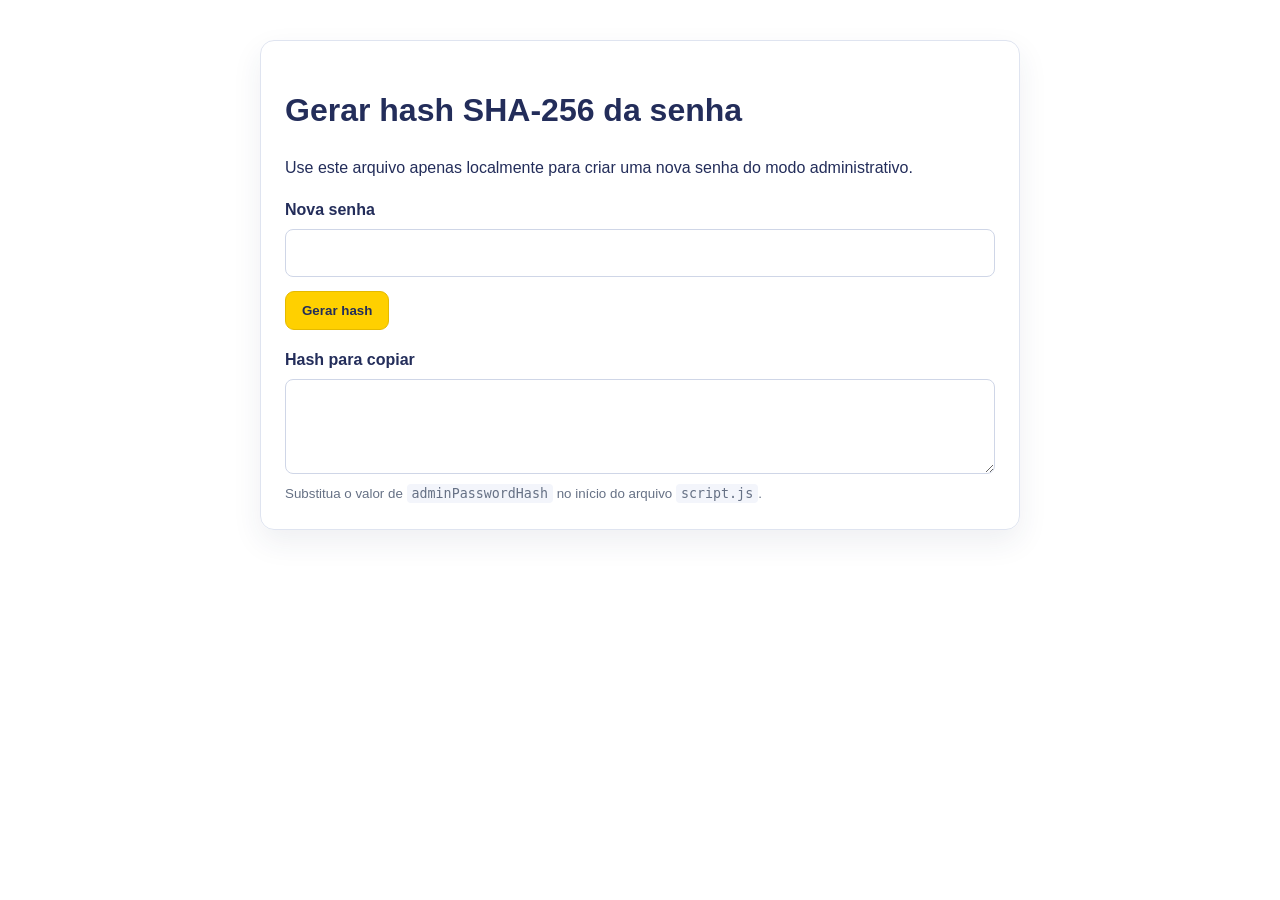
<file: gerar-hash-senha.html>
<!doctype html>
<html lang="pt-BR">
<head>
  <meta charset="utf-8">
  <meta name="viewport" content="width=device-width, initial-scale=1">
  <title>Gerar hash da senha administrativa</title>
  <style>
    body { max-width: 760px; margin: 40px auto; padding: 0 20px; font: 16px/1.5 Arial, sans-serif; color: #232d5a; }
    .card { border: 1px solid #dfe4f0; border-radius: 14px; padding: 24px; box-shadow: 0 12px 30px rgba(35,45,90,.08); }
    label { display: block; margin: 18px 0 7px; font-weight: 700; }
    input, textarea { width: 100%; box-sizing: border-box; padding: 11px 12px; border: 1px solid #cfd6e7; border-radius: 8px; font: inherit; }
    textarea { min-height: 95px; resize: vertical; }
    button { margin-top: 14px; padding: 11px 16px; border: 1px solid #e5ba00; border-radius: 9px; background: #ffd000; color: #232d5a; font-weight: 800; cursor: pointer; }
    small { color: #667185; }
    code { background: #f3f5fb; padding: 2px 5px; border-radius: 4px; }
  </style>
</head>
<body>
  <div class="card">
    <h1>Gerar hash SHA-256 da senha</h1>
    <p>Use este arquivo apenas localmente para criar uma nova senha do modo administrativo.</p>

    <label for="senha">Nova senha</label>
    <input id="senha" type="password" autocomplete="new-password">
    <button id="gerar" type="button">Gerar hash</button>

    <label for="resultado">Hash para copiar</label>
    <textarea id="resultado" readonly></textarea>
    <small>Substitua o valor de <code>adminPasswordHash</code> no início do arquivo <code>script.js</code>.</small>
  </div>

  <script>
    document.getElementById('gerar').addEventListener('click', async () => {
      const senha = document.getElementById('senha').value;
      if (!senha) return alert('Digite a nova senha.');
      const bytes = new TextEncoder().encode(senha);
      const digest = await crypto.subtle.digest('SHA-256', bytes);
      document.getElementById('resultado').value = [...new Uint8Array(digest)]
        .map(byte => byte.toString(16).padStart(2, '0')).join('');
    });
  </script>
</body>
</html>
</file>
